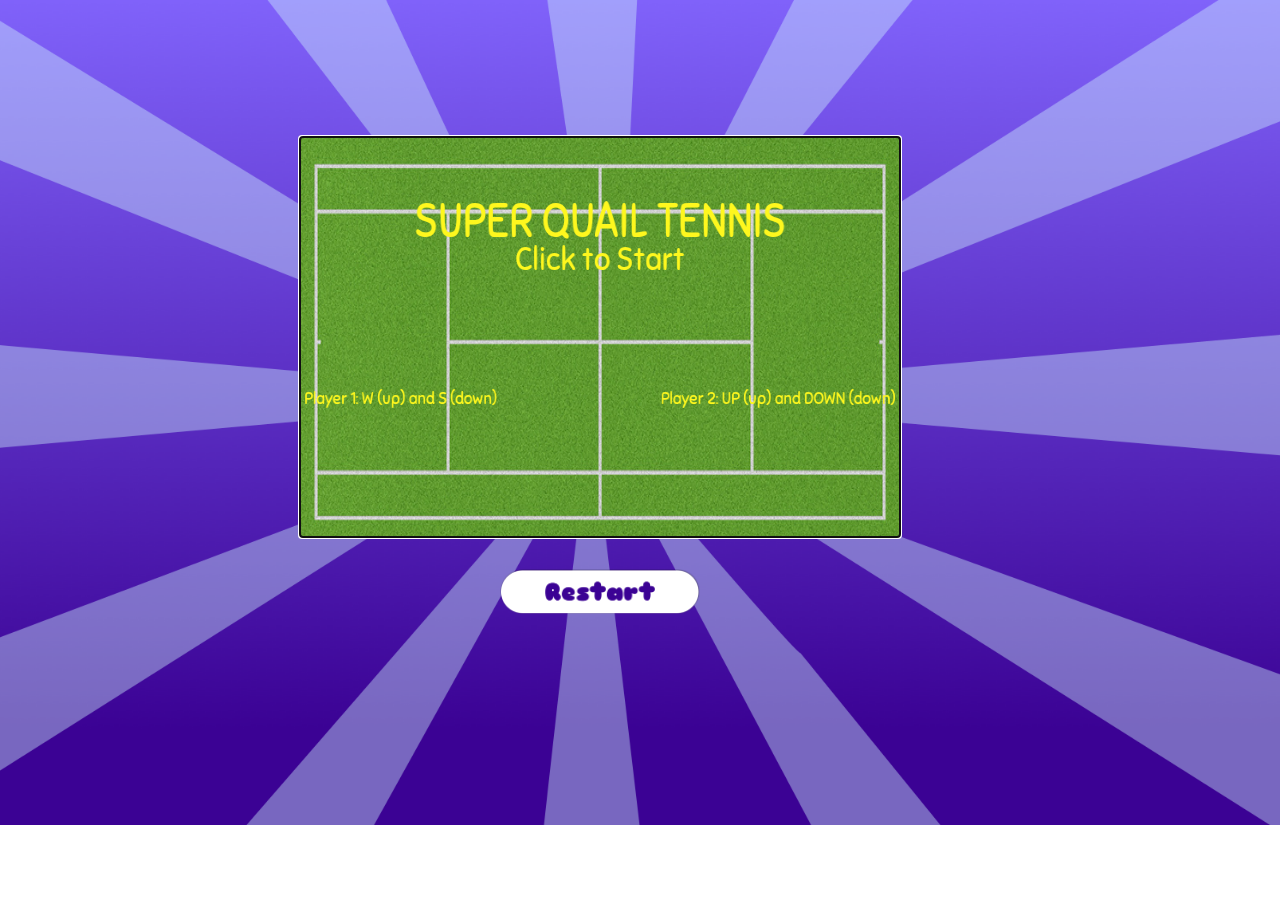
<file: game.html>
<!DOCTYPE html>
<html lang="en">
<head>
    <meta charset="UTF-8">
    <meta name="viewport" content="width=device-width, initial-scale=1.0">
    <meta http-equiv="X-UA-Compatible" content="ie=edge">
    <title>SUPER QUAIL TENNIS</title>
    <link href="https://fonts.googleapis.com/css?family=Sniglet:800" rel="stylesheet">

    <link rel = "stylesheet"  href = "./css/game-style.css" />
</head>
<body>

<div class="big-container">
                
    <span style="font-family: 'Sniglet'">&nbsp;</span>
<div class="container-canvas">
    <canvas id="canvas" width="700" height="400" tabindex="1"></canvas>
</div>

    <div class="container">
            <div class="restart-button">
                 <p><a href="game.html"></a></p>
            </div>
    </div>
</div>

 <script src="./js/script.js"></script>
</body>
</html>
</file>
<file: css/game-style.css>
body {
    display: flex;
    align-items: center;
    justify-content: center;
    background-image: url("../images/BackgroundGame.png");
    background-size: cover;
    background-repeat: no-repeat;
    max-width: 1200px;
    height: 800px;
    margin: 0;
    font-family: 'Sniglet' "sans-serif" ;
}



@import url(https://fonts.googleapis.com/css?family=Sniglet:800);


.container-canvas {
    display: flex;
    justify-content: center;
}



#canvas {
    width: 600px;
    height: 400px;
    border: 1px solid black;
  }



  .container{
    display: flex;
    justify-content: center;
    margin-top: 15px; 
   
}

.restart-button a {
    display:block;
    width: 200px;
    height:100px ;
    text-align:center;
    background:url("../images/restartButton.png") no-repeat;
    text-decoration:none;
    background-size: contain;
    }
    .restart-button a:hover {
        background:url("../images/restarButton-hover.png") no-repeat;
        background-size: contain;
    }
</file>
